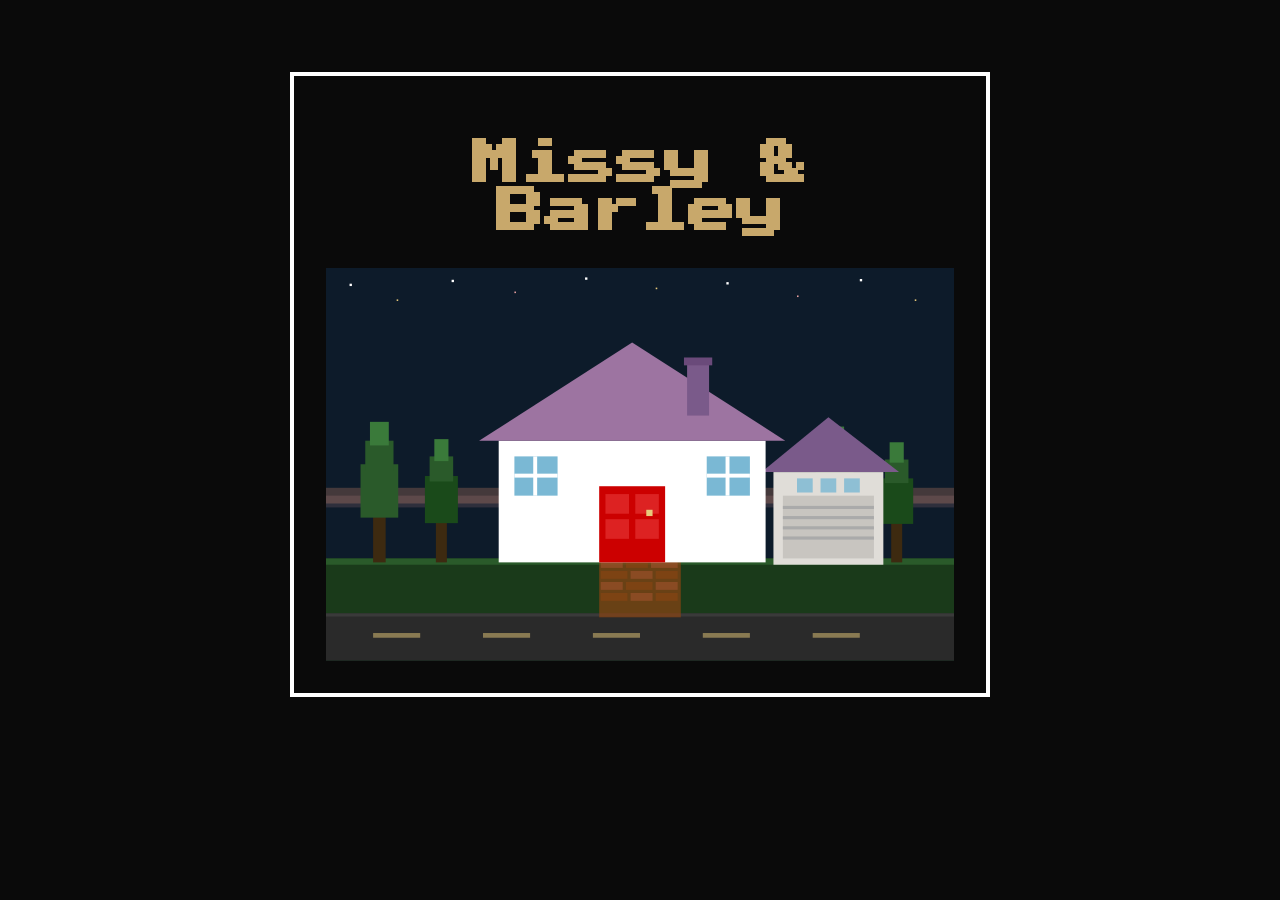
<file: index.html>
<!DOCTYPE html>
<html lang="en">
<head>
  <meta charset="UTF-8">
  <meta name="viewport" content="width=device-width, initial-scale=1.0">
  <title>Missy & Barley</title>
  <link rel="stylesheet" href="styles.css">
</head>
<body>

  <div class="box">
    <h1>Missy & Barley</h1>
    <div id="scene"></div>
  </div>

  <script>
    function goTo(view) {
      fetch(`scenes/${view}.svg`)
        .then(r => r.text())
        .then(svg => {
          document.getElementById('scene').innerHTML = svg;
        });
    }

    // load the starting scene
    goTo('exterior');
  </script>

</body>
</html>
</file>
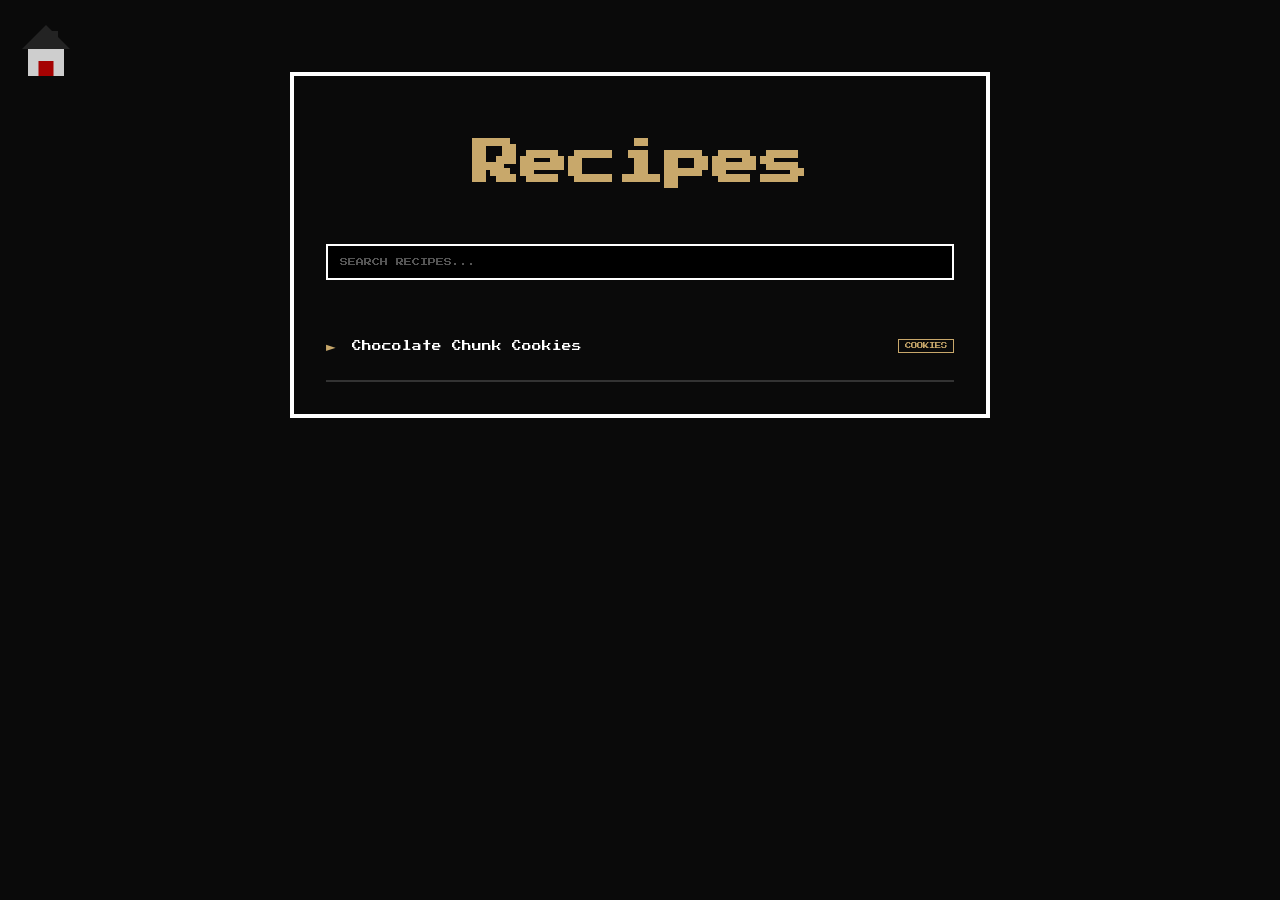
<file: recipes.html>
<!DOCTYPE html>
<html lang="en">

<head>
    <meta charset="UTF-8">
    <meta name="viewport" content="width=device-width, initial-scale=1.0">
    <title>Recipes — Missy & Barley</title>
    <link rel="stylesheet" href="styles.css">
</head>

<body>

    <a href="index.html" class="home-btn">
        <svg viewBox="0 0 40 40" xmlns="http://www.w3.org/2000/svg">
            <!-- house body -->
            <rect x="8" y="22" width="24" height="18" fill="white" />
            <!-- roof -->
            <polygon points="4,22 20,6 36,22" fill="#2A2A2A" />
            <!-- door -->
            <rect x="15" y="30" width="10" height="10" fill="#cc0000" />
            <!-- chimney -->
            <rect x="24" y="10" width="4" height="8" fill="#2A2A2A" />
        </svg>
    </a>

    <div class="box">
        <h1>Recipes</h1>

        <input type="text" id="search" placeholder="SEARCH RECIPES..." />

        <div class="menu" id="menu">
            <div class="menu-item">
                <div class="menu-item-header" onclick="toggle(this)">
                    <span class="arrow">&#9658;</span>
                    <span class="item-name">Chocolate Chunk Cookies</span>
                    <span class="item-tag">COOKIES</span>
                </div>
                <div class="menu-item-body">
                    <p class="section-label">INGREDIENTS</p>
                    <ul>
                        <li>1 cup salted butter, softened</li>
                        <li>1 cup granulated sugar</li>
                        <li>1 cup light brown sugar, packed</li>
                        <li>2 tsp pure vanilla extract</li>
                        <li>2 large eggs</li>
                        <li>3 cups all-purpose flour</li>
                        <li>1 tsp baking soda</li>
                        <li>½ tsp baking powder</li>
                        <li>1 tsp sea salt</li>
                        <li>2 cups chocolate chips</li>
                    </ul>
                    <p class="section-label">INSTRUCTIONS</p>
                    <ol>
                        <li>Preheat oven to 375°F. Line baking sheets with parchment paper.</li>
                        <li>Mix flour, baking soda, baking powder and salt in a bowl. Set aside.</li>
                        <li>Cream together butter and sugars until combined.</li>
                        <li>Beat in eggs and vanilla until light, about 1 minute.</li>
                        <li>Mix in dry ingredients until combined.</li>
                        <li>Add chocolate chips and mix well.</li>
                        <li>Roll 2-3 tablespoons of dough into balls and place on baking sheets.</li>
                        <li>Bake 8-10 minutes until just barely turning brown.</li>
                        <li>Let sit on pan for 5 minutes before moving to cooling rack.</li>
                    </ol>
                </div>
            </div>
        </div>

    </div>

    <script>
        document.getElementById('search').addEventListener('input', function () {
            const query = this.value.toLowerCase();
            const items = document.querySelectorAll('.menu-item');
            items.forEach(function (item) {
                const name = item.querySelector('.item-name').textContent.toLowerCase();
                if (name.includes(query)) {
                    item.style.display = 'flex';
                } else {
                    item.style.display = 'none';
                }
            });
        });

        function toggle(header) {
            const body = header.nextElementSibling;
            const arrow = header.querySelector('.arrow');
            body.classList.toggle('open');
            arrow.innerHTML = body.classList.contains('open') ? '&#9660;' : '&#9658;';
        }
    </script>
</body>

</html>
</file>
<file: styles.css>
@import url('https://fonts.googleapis.com/css2?family=Press+Start+2P&display=swap');

body {
  background-color: #0a0a0a;
  color: white;
  font-family: 'Press Start 2P', monospace;
  text-align: center;
  padding: 4rem;
}

h1 {
  font-size: 3rem;
  color: #c8a86b;
}

svg {
  width: 100%;
  height: auto;
}

.home-btn {
  position: fixed;
  top: 1rem;
  left: 1rem;
  width: 60px;
  height: 60px;
  display: block;
  opacity: 0.8;
  transition: opacity 0.2s;
}

.home-btn:hover {
  opacity: 1;
}

.box {
  border: 4px solid white;
  padding: 2rem;
  display: inline-block;
  width: 90%;
  max-width: 700px;
  box-sizing: border-box;
}

.star {
  animation: blink 2s step-end infinite;
}

.star-slow {
  animation: blink 3s step-end infinite;
}

@keyframes blink {
  0%, 100% { opacity:1; }
  50% { opacity: 0; }
}

#scene a {
  cursor: grabbing;
}

.arrow {
  color: #c8a86b;
}

.menu {
  margin-top: 2rem;
  text-align: left;
}

.menu-item {
  display: flex;
  flex-direction: column;
  padding: 0.75rem 0;
  border-bottom: 2px solid #333;
  width: 100%;
}

.menu-item-header {
  display: flex;
  gap: 1rem;
  padding: 0.75rem 0;
  align-items: center;
  cursor: pointer;
  color: white;
}

.menu-item-header:hover .item-name {
  color: #c8a86b;
}

.menu-item-body {
  display: none;
  padding: 1rem 0 1rem 1.5rem;
  border-top: 1px solid #333;
}

.menu-item-body.open {
  display: block;
}

.menu-item-body ul, .menu-item-body ol {
  font-size: 0.55rem;
  line-height: 3;
  color: white;
  margin-left: 1rem;
  margin-bottom: 1rem;
}

.section-label {
  font-size: 0.55rem;
  color: #c8a86b;
  margin-bottom: 0.5rem;
  margin-top: 1rem;
}

.cursor {
  color: #c8a86b;
}

.item-name {
  flex: 1;
  font-size: 0.6rem;
}

.item-tag {
  font-size: 0.4rem;
  color: #c8a86b;
  border: 1px solid #c8a86b;
  padding: 3px 6px;
}

#search {
  background: black;
  border: 2px solid white;
  color: white;
  font-family: 'Press Start 2P', monospace;
  font-size: 0.5rem;
  padding: 0.75rem;
  width: 100%;
  margin-top: 1.5rem;
  outline: none;
  box-sizing: border-box;
}

#search::placeholder {
  color: #555;
}

@media (max-width: 600px) {
  body {
    padding: 1rem;
  }

  h1 {
    font-size: 1.5rem;
  }

  .item-name {
    font-size: 0.45rem;
  }

  .item-tag {
    display: none;
  }
}
</file>
